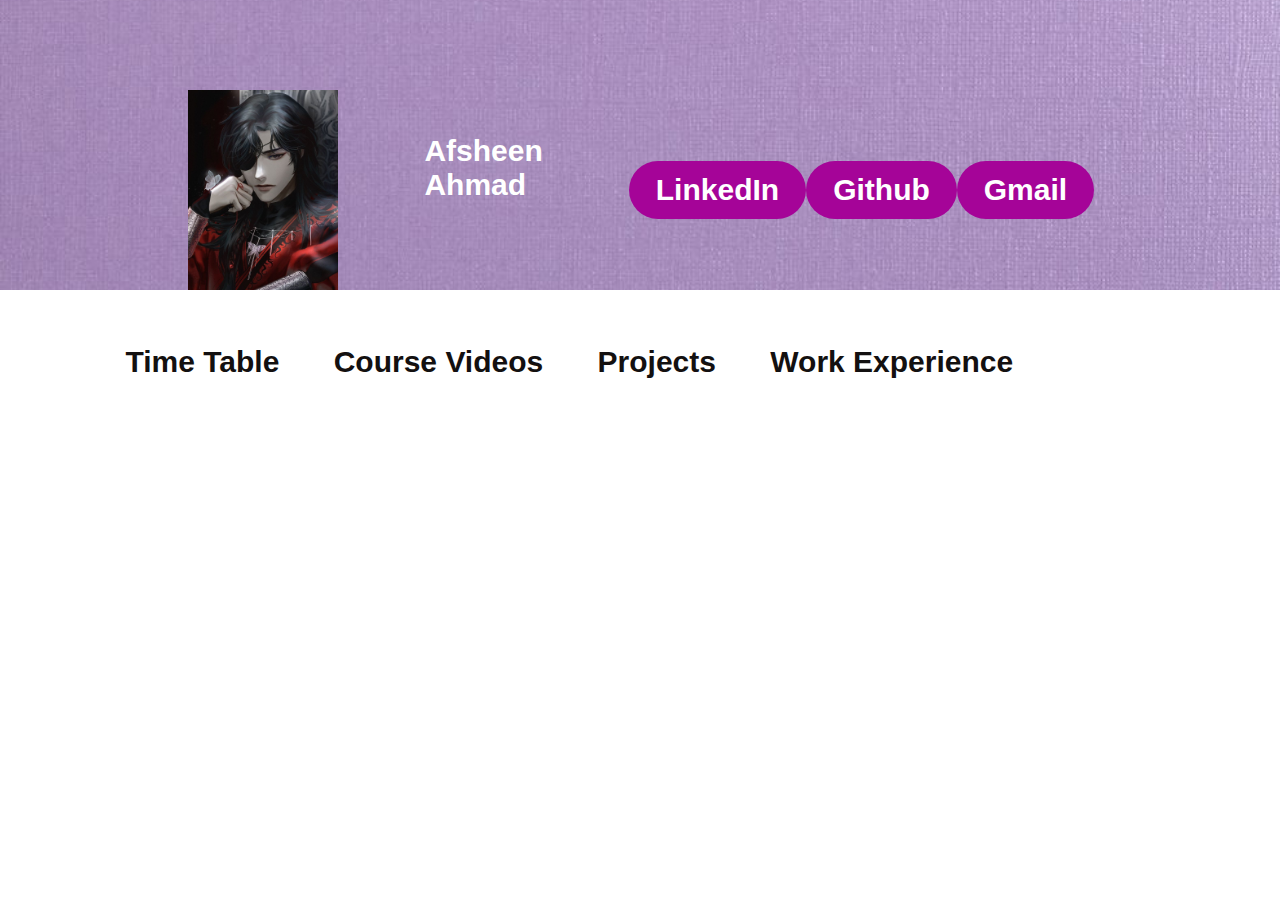
<file: index.html>
<!DOCTYPE html>
<html lang="en">

<head>
    <meta charset="UTF-8">
    <meta http-equiv="X-UA-Compatible" content="IE=edge">
    <meta name="viewport" content="width=device-width, initial-scale=1.0">
    <link rel="stylesheet" href="style.css">
    <title>My Profile</title>

</head>

<body>

    <div class="hero">
        <nav>
            <nav>
                <img src="./HuaCheng.jpg" , width="150" , height="200" alt="">

            </nav>
            <h2 class="logo"> Afsheen Ahmad</h2>



            <nav>
                <a href="https://www.linkedin.com/in/afsheen-ahmad-27b10b232/" class="btn">LinkedIn</a>
                <a href="https://github.com/afsheen7576" class="btn"> Github</a>
                <a href="afsheen7576@gmail" class="btn">Gmail</a>
            </nav>


        </nav>

    </div>


    <nav>
        <h3>
            <ul>
                <li><a href="./TimeTable.html">Time Table</a></li>
                <li><a href="./CourseVideo.html">Course Videos</a></li>
                <li><a href="./Projects.html">Projects</a></li>
                <li><a href="./Work Experience.html">Work Experience</a></li>
            </ul>
        </h3>
    </nav>





</body>

</html>
</file>
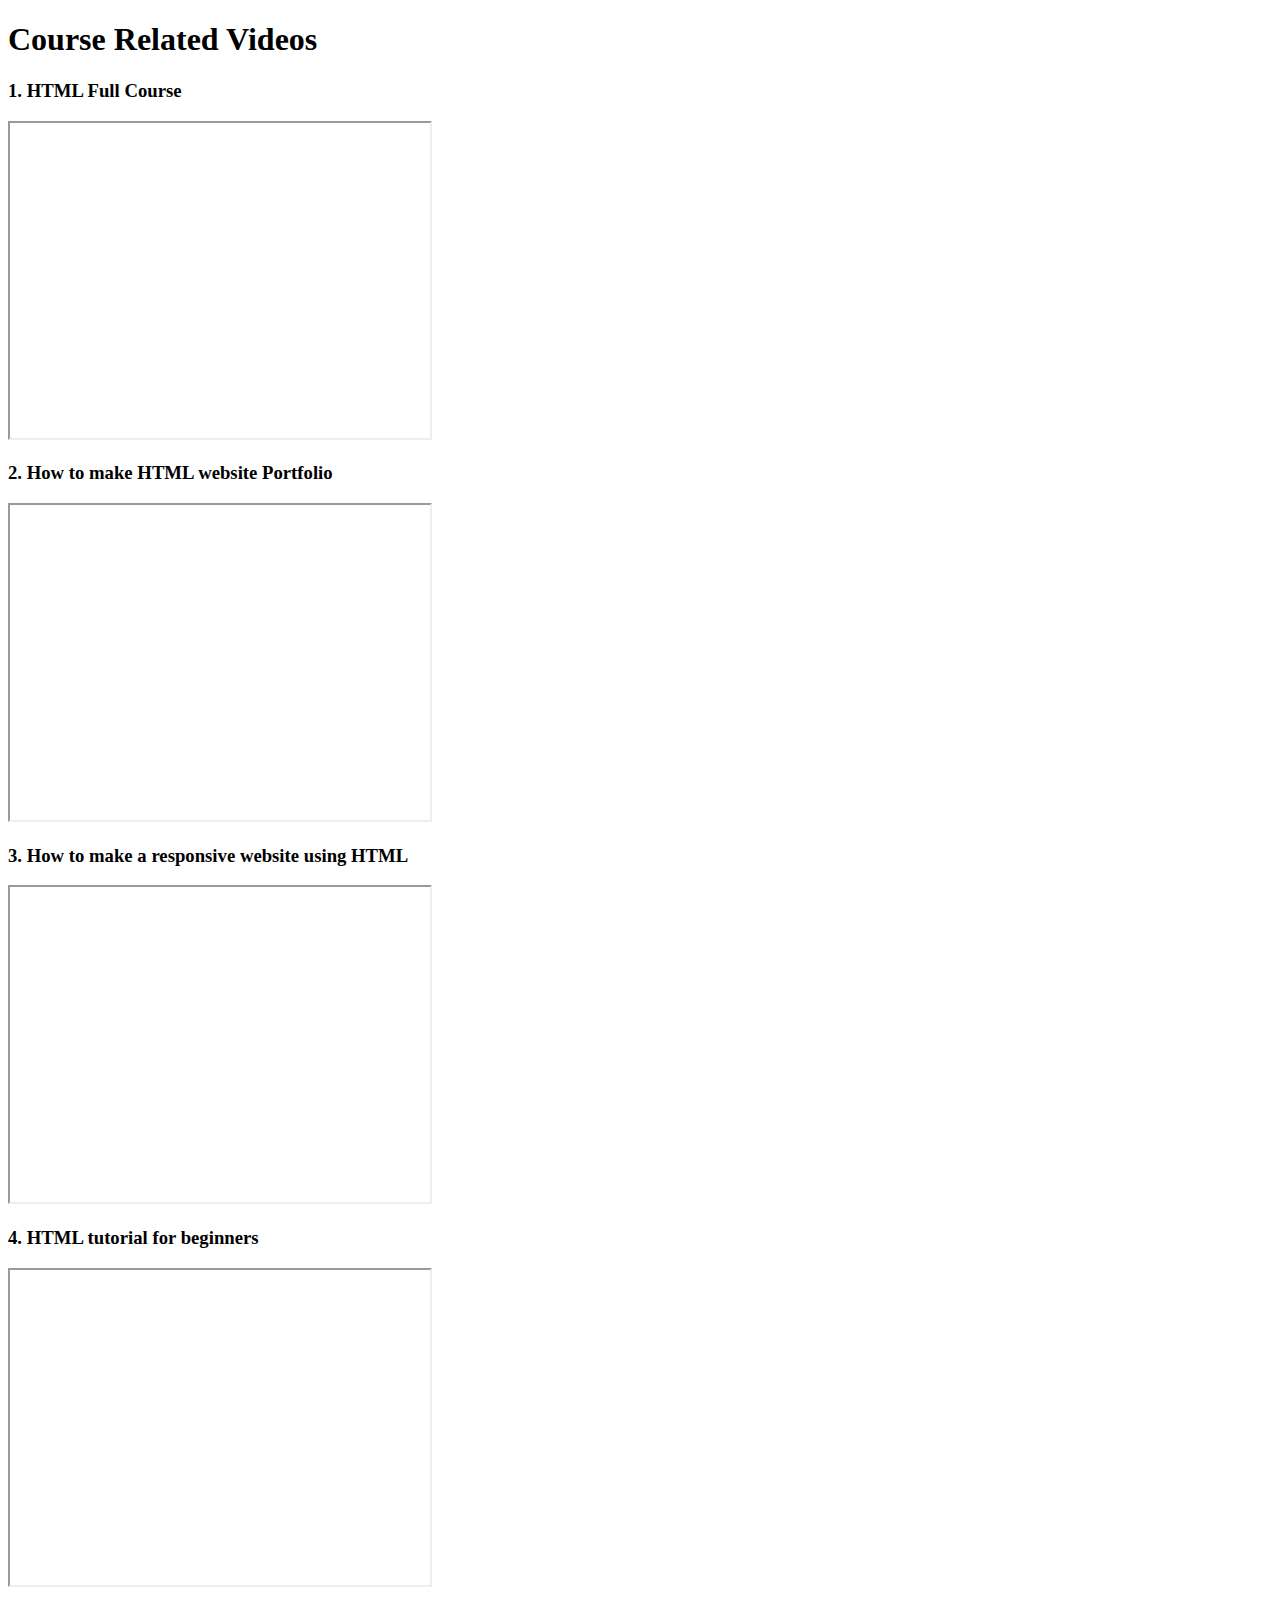
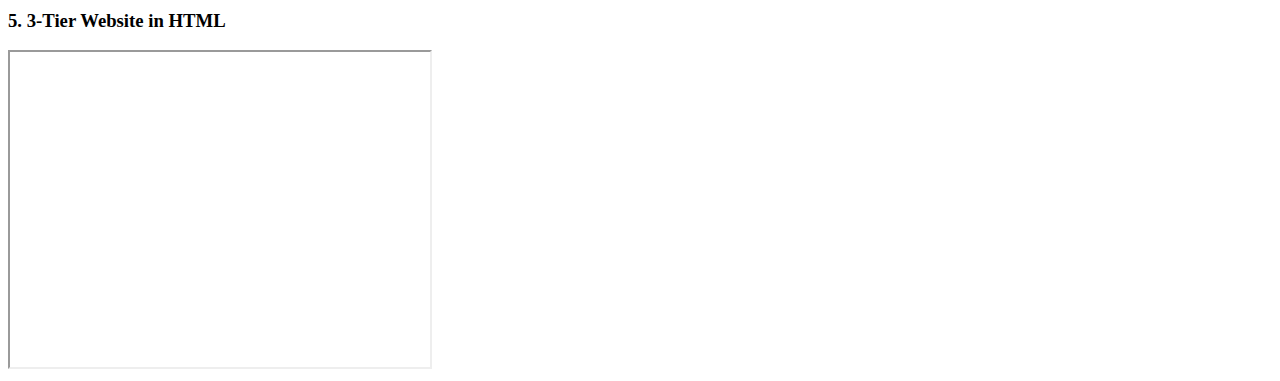
<file: CourseVideo.html>
<!DOCTYPE html>
<html lang="en">

<head>
    <meta charset="UTF-8">
    <meta http-equiv="X-UA-Compatible" content="IE=edge">
    <meta name="viewport" content="width=device-width, initial-scale=1.0">
    <title>Course Related Videos</title>
</head>

<body>
    <h1>Course Related Videos</h1>
    <h3>1. HTML Full Course</h3>
</body>

<iframe width="420" height="315" src="https://www.youtube.com/watch?v=0YFrGy_mzjY">
</iframe>

<h3>2. How to make HTML website Portfolio</h3>

<iframe width="420" height="315" src="https://www.youtube.com/watch?v=pQN-pnXPaVg">
</iframe>

<h3>3. How to make a responsive website using HTML</h3>

<iframe width="420" height="315" src="https://www.youtube.com/watch?v=yQimoqo0-7g">
</iframe>

<h3>4. HTML tutorial for beginners </h3>

<iframe width="420" height="315" src="https://www.youtube.com/watch?v=qz0aGYrrlhU">
</iframe>

<h3>5. 3-Tier Website in HTML</h3>

<iframe width="420" height="315" src="https://www.youtube.com/watch?v=lBfshkPlMW8">
</iframe>

</html>
</file>
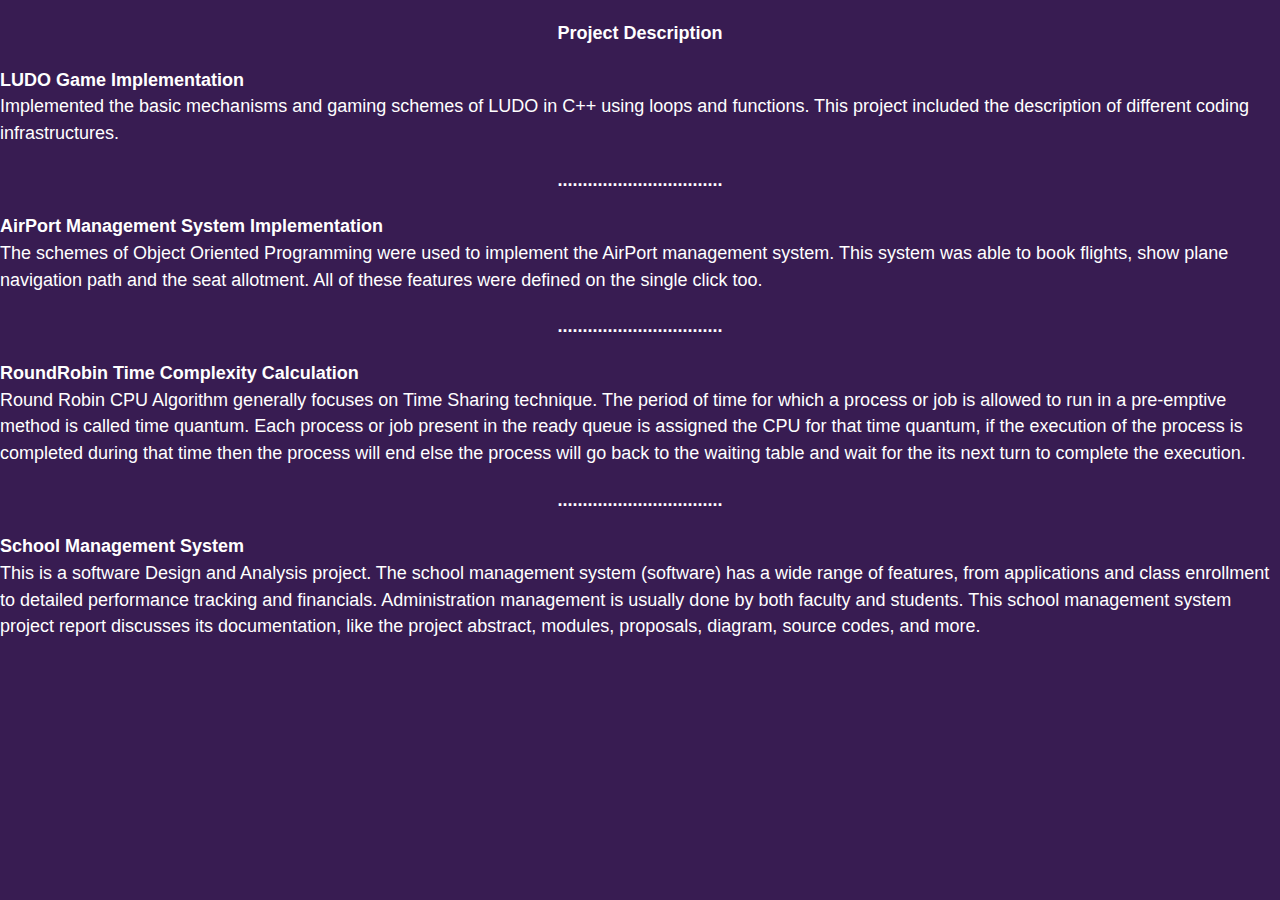
<file: Projects.html>
<!DOCTYPE html>
<html>

<head>
    <meta charset="utf-8">
    <title>Projects</title>
    <link href="ProjectCSS.css" rel="stylesheet" type="text/css">
</head>

<body>
    <h2>Project Description</h2>
    <nav>
        <h3>LUDO Game Implementation</h3>
        Implemented the basic mechanisms and gaming schemes of LUDO in C++ using loops and functions. This project included the description of different coding infrastructures.
    </nav>
    <h3>.................................</h3>
    <nav>
        <h3>AirPort Management System Implementation</h3>
        The schemes of Object Oriented Programming were used to implement the AirPort management system. This system was able to book flights, show plane navigation path and the seat allotment. All of these features were defined on the single click too.
    </nav>
    <h3>.................................</h3>
    <nav>
        <h3>RoundRobin Time Complexity Calculation</h3>
        Round Robin CPU Algorithm generally focuses on Time Sharing technique. The period of time for which a process or job is allowed to run in a pre-emptive method is called time quantum. Each process or job present in the ready queue is assigned the CPU for
        that time quantum, if the execution of the process is completed during that time then the process will end else the process will go back to the waiting table and wait for the its next turn to complete the execution.

    </nav>
    <h3>.................................</h3>
    <nav>
        <h3>School Management System</h3>
        This is a software Design and Analysis project. The school management system (software) has a wide range of features, from applications and class enrollment to detailed performance tracking and financials. Administration management is usually done by
        both faculty and students. This school management system project report discusses its documentation, like the project abstract, modules, proposals, diagram, source codes, and more.

    </nav>
</body>

</html>
</file>
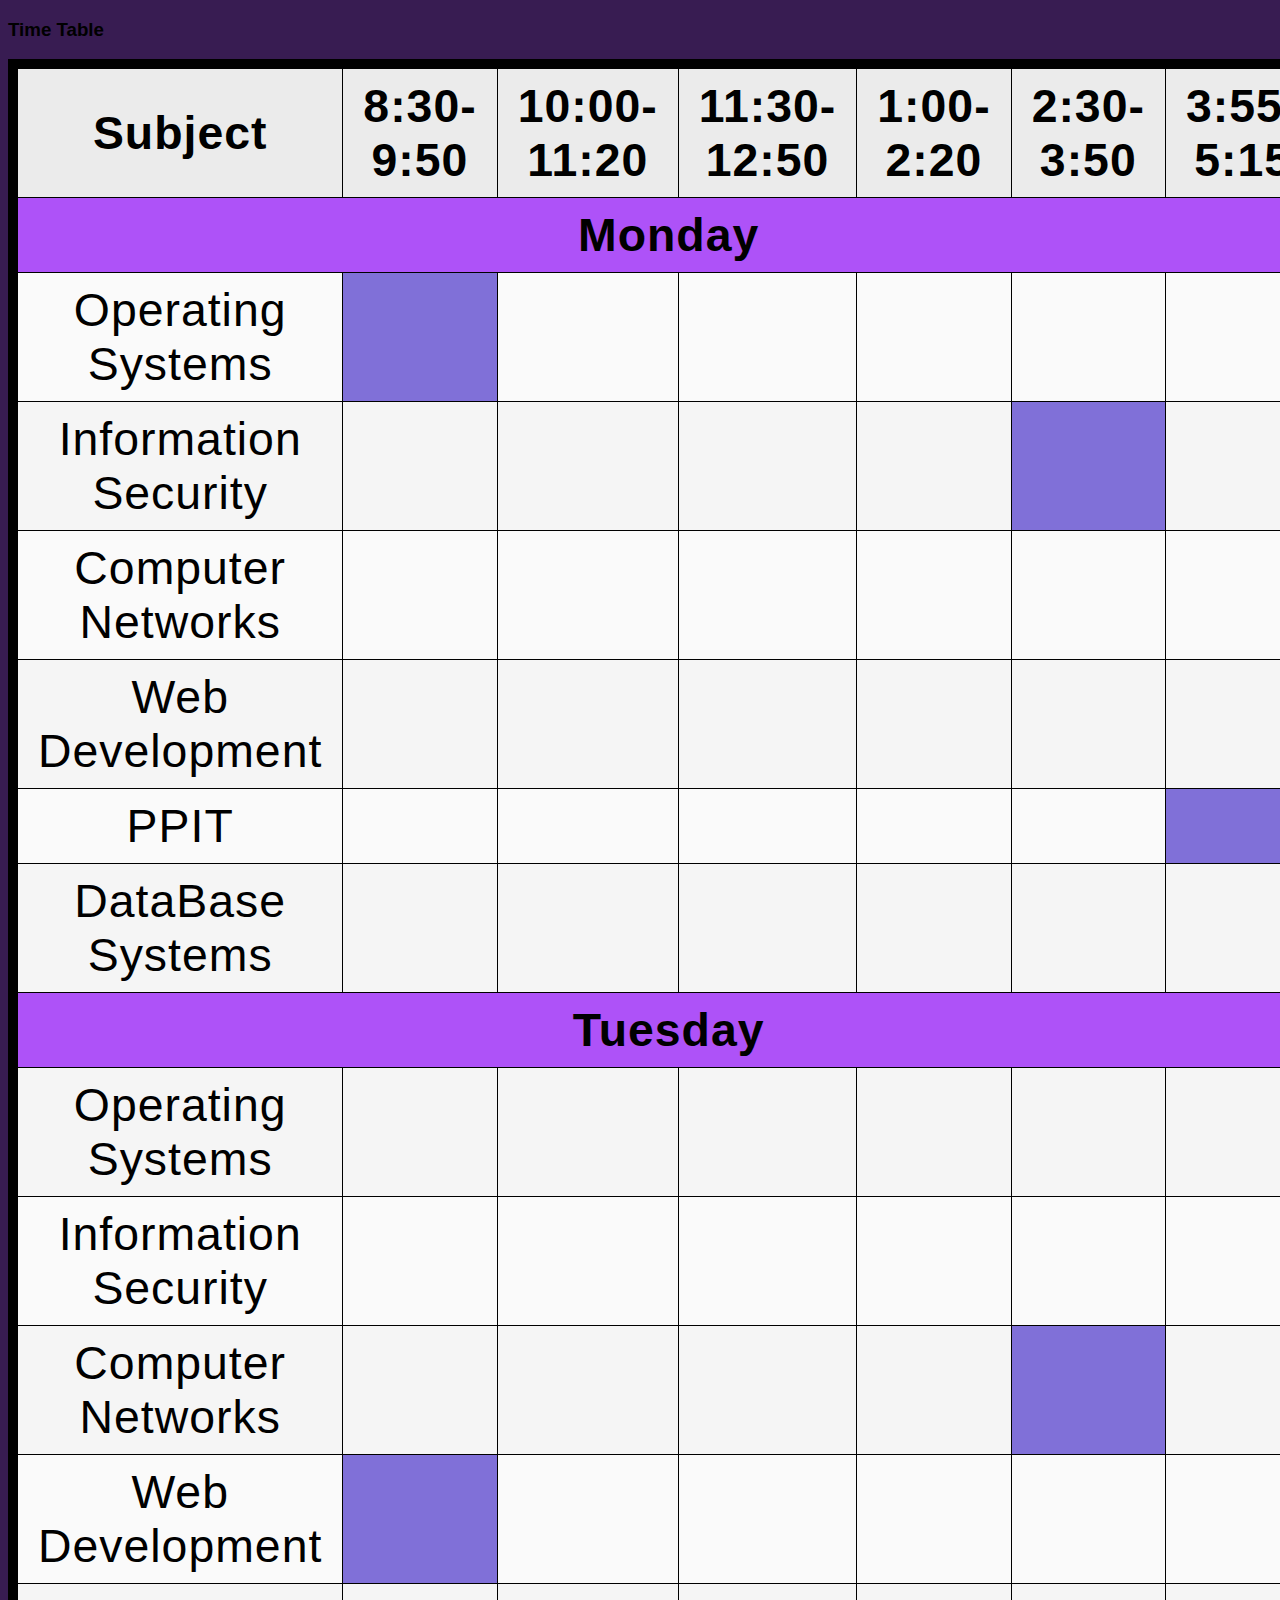
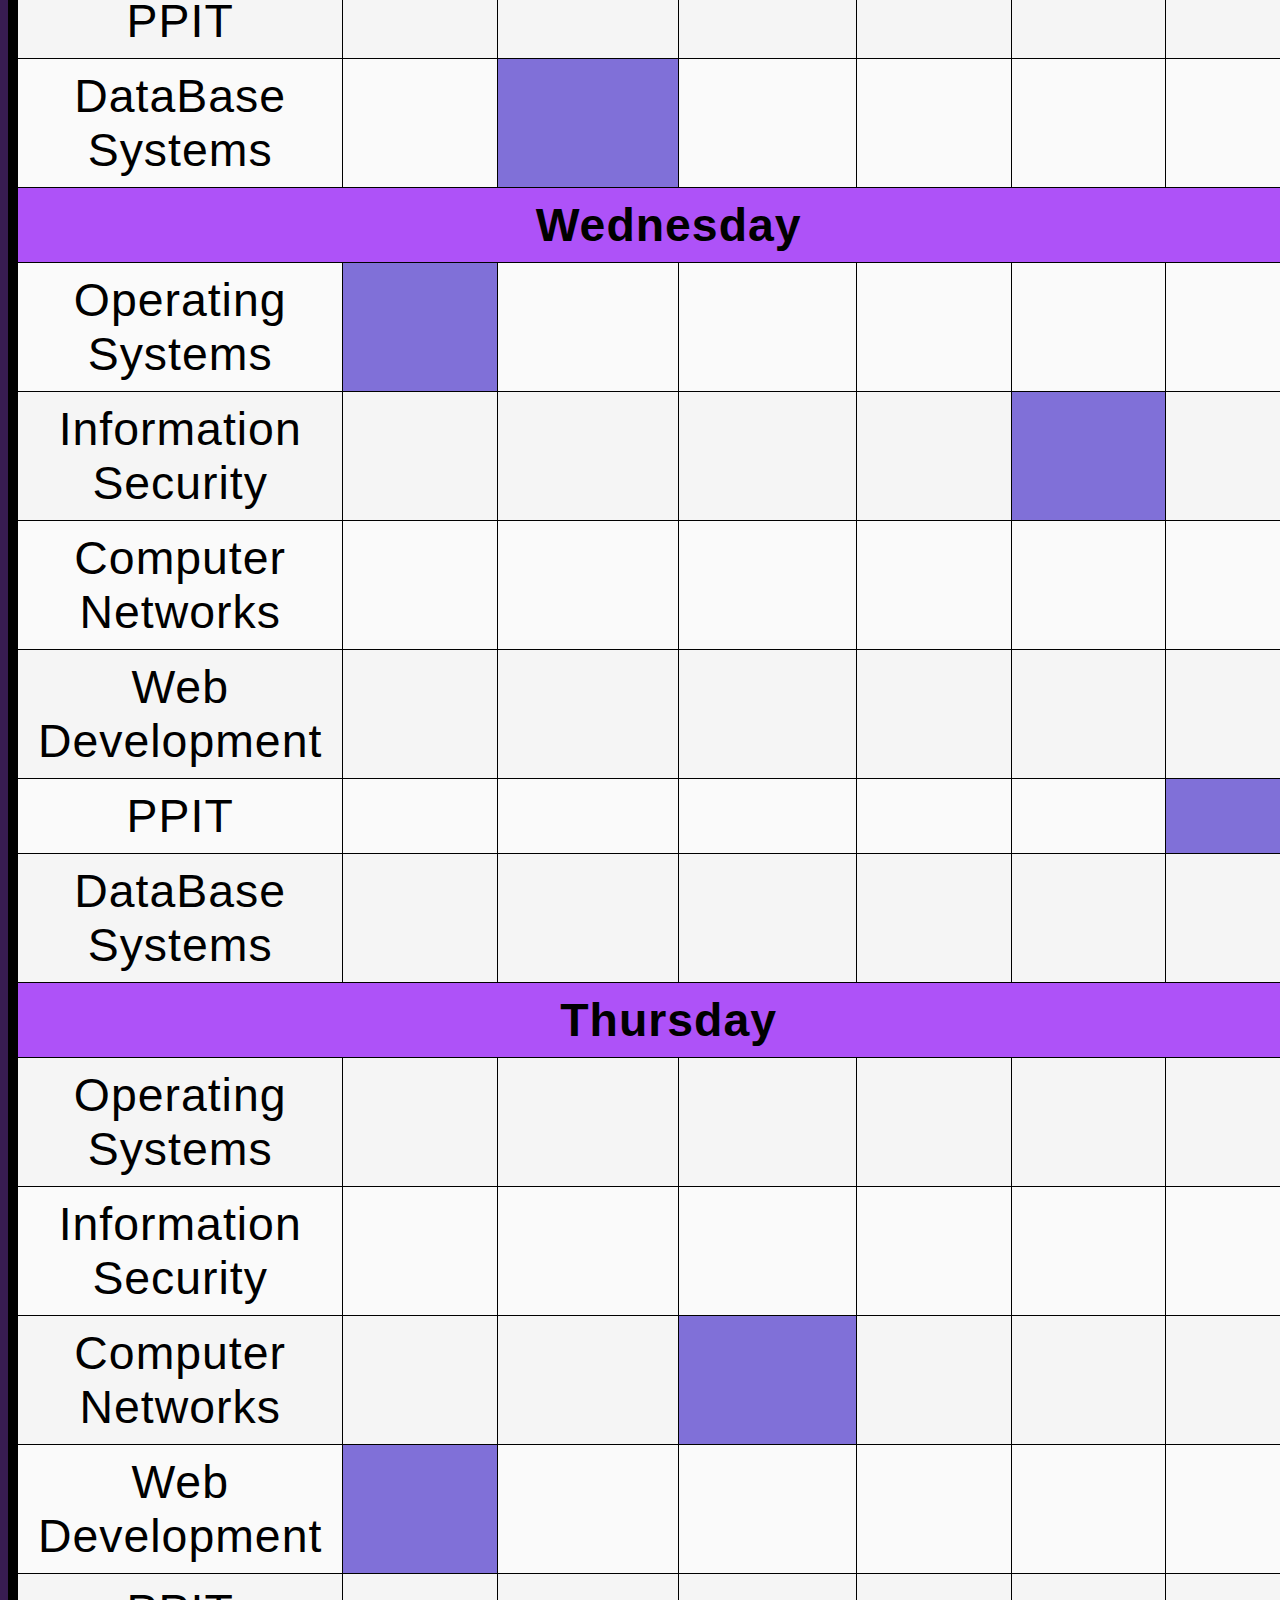
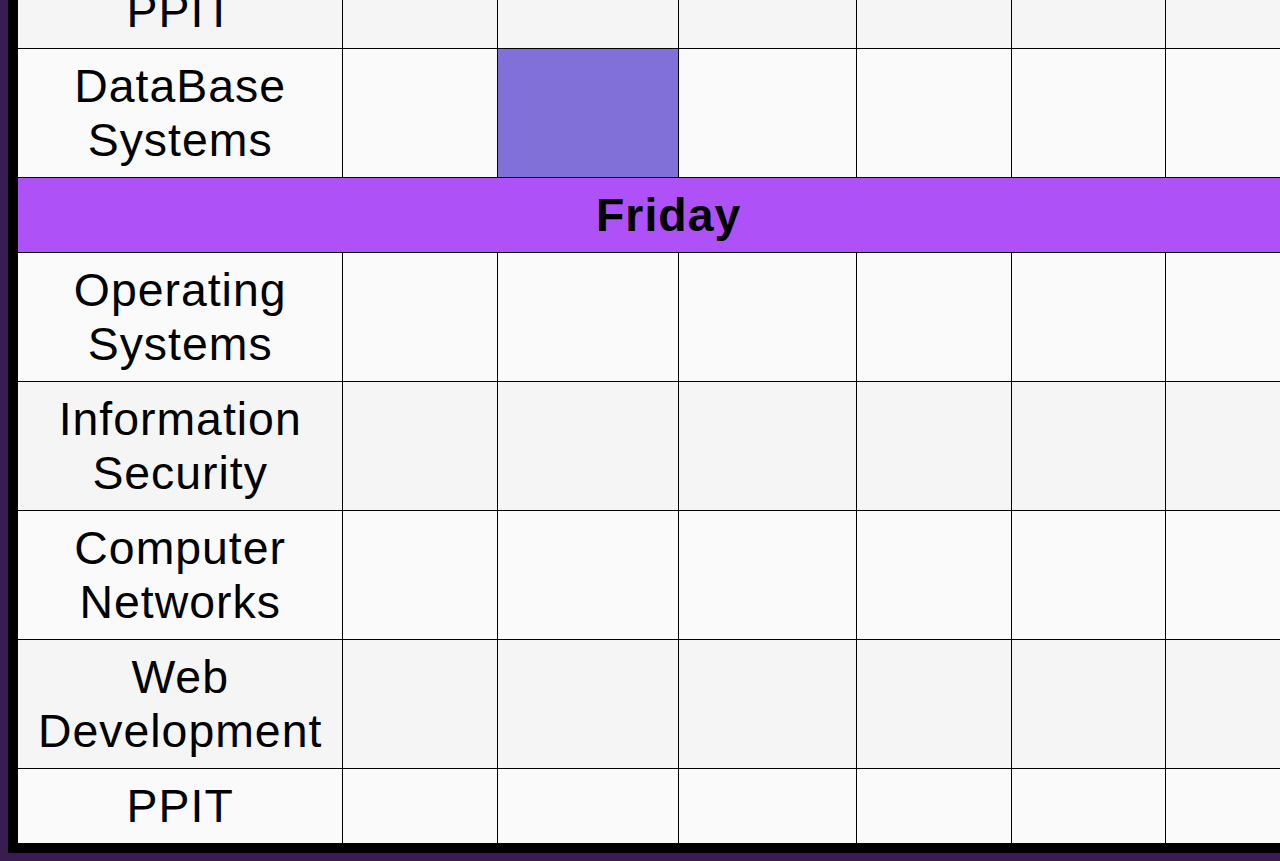
<file: TimeTable.html>
<!DOCTYPE html>
<html>

<head>
    <meta charset="utf-8">
    <title>Time Table</title>
    <link href="TimeTableCSS.css" rel="stylesheet" type="text/css">
</head>

<body>

    <table>


        <th colspan="10" , style="background-color: rgb(174, 82, 248)">Monday</th>

        <tr>
            <td>Operating Systems</td>
            <td style="background-color: rgb(128, 112, 216)"></td>
            <td></td>
            <td></td>
            <td></td>
            <td></td>
            <td></td>



        </tr>
        <tr>
            <td>Information Security
                <td></td>
                <td></td>
                <td></td>
                <td></td>
                <td style="background-color: rgb(128, 112, 216)"></td>
                <td></td>



        </tr>
        <tr>
            <td>Computer Networks</td>
            <td> </td>
            <td></td>
            <td></td>
            <td></td>
            <td></td>
            <td></td>



        </tr>
        <tr>
            <td>Web Development</td>
            <td></td>
            <td></td>
            <td></td>
            <td></td>
            <td></td>
            <td></td>



        </tr>
        <tr>
            <td>PPIT</td>
            <td></td>
            <td></td>
            <td></td>
            <td></td>
            <td></td>
            <td style="background-color: rgb(128, 112, 216)"></td>



        </tr>
        <tr>
            <td>DataBase Systems</td>
            <td></td>
            <td></td>
            <td></td>
            <td></td>
            <td></td>
            <td></td>



        </tr>

        <th colspan="10" , style="background-color:  rgb(174, 82, 248)">Tuesday</th>

        <tr>
            <td>Operating Systems</td>
            <td></td>
            <td></td>
            <td></td>
            <td></td>
            <td></td>
            <td></td>



        </tr>
        <tr>
            <td>Information Security
                <td></td>
                <td></td>
                <td></td>
                <td></td>
                <td></td>
                <td></td>



        </tr>
        <tr>
            <td>Computer Networks</td>
            <td> </td>
            <td></td>
            <td></td>
            <td></td>
            <td style="background-color: rgb(128, 112, 216)"></td>
            <td></td>



        </tr>
        <tr>
            <td>Web Development</td>
            <td style="background-color: rgb(128, 112, 216)"></td>
            <td></td>
            <td></td>
            <td></td>
            <td></td>
            <td></td>



        </tr>
        <tr>
            <td>PPIT</td>
            <td></td>
            <td></td>
            <td></td>
            <td></td>
            <td></td>
            <td></td>



        </tr>
        <tr>
            <td>DataBase Systems</td>
            <td></td>
            <td style="background-color: rgb(128, 112, 216)"></td>
            <td></td>
            <td></td>
            <td></td>
            <td></td>



        </tr>
        <th colspan="10" , style="background-color: rgb(174, 82, 248)">Wednesday</th>

        <tr>
            <td>Operating Systems</td>
            <td style="background-color: rgb(128, 112, 216)"></td>
            <td></td>
            <td></td>
            <td></td>
            <td></td>
            <td></td>



        </tr>
        <tr>
            <td>Information Security
                <td></td>
                <td></td>
                <td></td>
                <td></td>
                <td style="background-color: rgb(128, 112, 216)"></td>
                <td></td>



        </tr>
        <tr>
            <td>Computer Networks</td>
            <td> </td>
            <td></td>
            <td></td>
            <td></td>
            <td></td>
            <td></td>



        </tr>
        <tr>
            <td>Web Development</td>
            <td></td>
            <td></td>
            <td></td>
            <td></td>
            <td></td>
            <td></td>



        </tr>
        <tr>
            <td>PPIT</td>
            <td></td>
            <td></td>
            <td></td>
            <td></td>
            <td></td>
            <td style="background-color: rgb(128, 112, 216)"></td>



        </tr>
        <tr>
            <td>DataBase Systems</td>
            <td></td>
            <td></td>
            <td></td>
            <td></td>
            <td></td>
            <td></td>



        </tr>
        <th colspan="10" , style="background-color: rgb(174, 82, 248)">Thursday</th>

        <tr>
            <td>Operating Systems</td>
            <td></td>
            <td></td>
            <td></td>
            <td></td>
            <td></td>
            <td></td>



        </tr>
        <tr>
            <td>Information Security
                <td></td>
                <td></td>
                <td></td>
                <td></td>
                <td></td>
                <td></td>



        </tr>
        <tr>
            <td>Computer Networks</td>
            <td> </td>
            <td></td>
            <td style="background-color: rgb(128, 112, 216)"></td>
            <td></td>
            <td></td>
            <td></td>



        </tr>
        <tr>
            <td>Web Development</td>
            <td style="background-color: rgb(128, 112, 216)"></td>
            <td></td>
            <td></td>
            <td></td>
            <td></td>
            <td></td>



        </tr>
        <tr>
            <td>PPIT</td>
            <td></td>
            <td></td>
            <td></td>
            <td></td>
            <td></td>
            <td></td>



        </tr>
        <tr>
            <td>DataBase Systems</td>
            <td></td>
            <td style="background-color: rgb(128, 112, 216)"></td>
            <td></td>
            <td></td>
            <td></td>
            <td "></td>



        </tr>
        <th colspan="10 " , style="background-color: rgb(174, 82, 248) ">Friday</th>

        <tr>
            <td>Operating Systems</td>
            <td></td>
            <td></td>
            <td></td>
            <td></td>
            <td></td>
            <td></td>



        </tr>
        <tr>
            <td>Information Security
                <td></td>
                <td></td>
                <td></td>
                <td></td>
                <td></td>
                <td></td>



        </tr>
        <tr>
            <td>Computer Networks</td>
            <td> </td>
            <td></td>
            <td></td>
            <td></td>
            <td></td>
            <td></td>



        </tr>
        <tr>
            <td>Web Development</td>
            <td></td>
            <td></td>
            <td></td>
            <td></td>
            <td></td>
            <td></td>



        </tr>
        <tr>
            <td>PPIT</td>
            <td></td>
            <td></td>
            <td></td>
            <td></td>
            <td></td>
            <td></td>



        </tr>


        <thead>
            <th>Subject</th>
            <th>8:30-9:50</th>
            <th>10:00-11:20</th>
            <th>11:30-12:50</th>
            <th>1:00-2:20</th>
            <th>2:30-3:50</th>
            <th>3:55-5:15</th>



            <thead>

               <h3> Time Table </h3>
    </table>
</body>

</html>
</file>
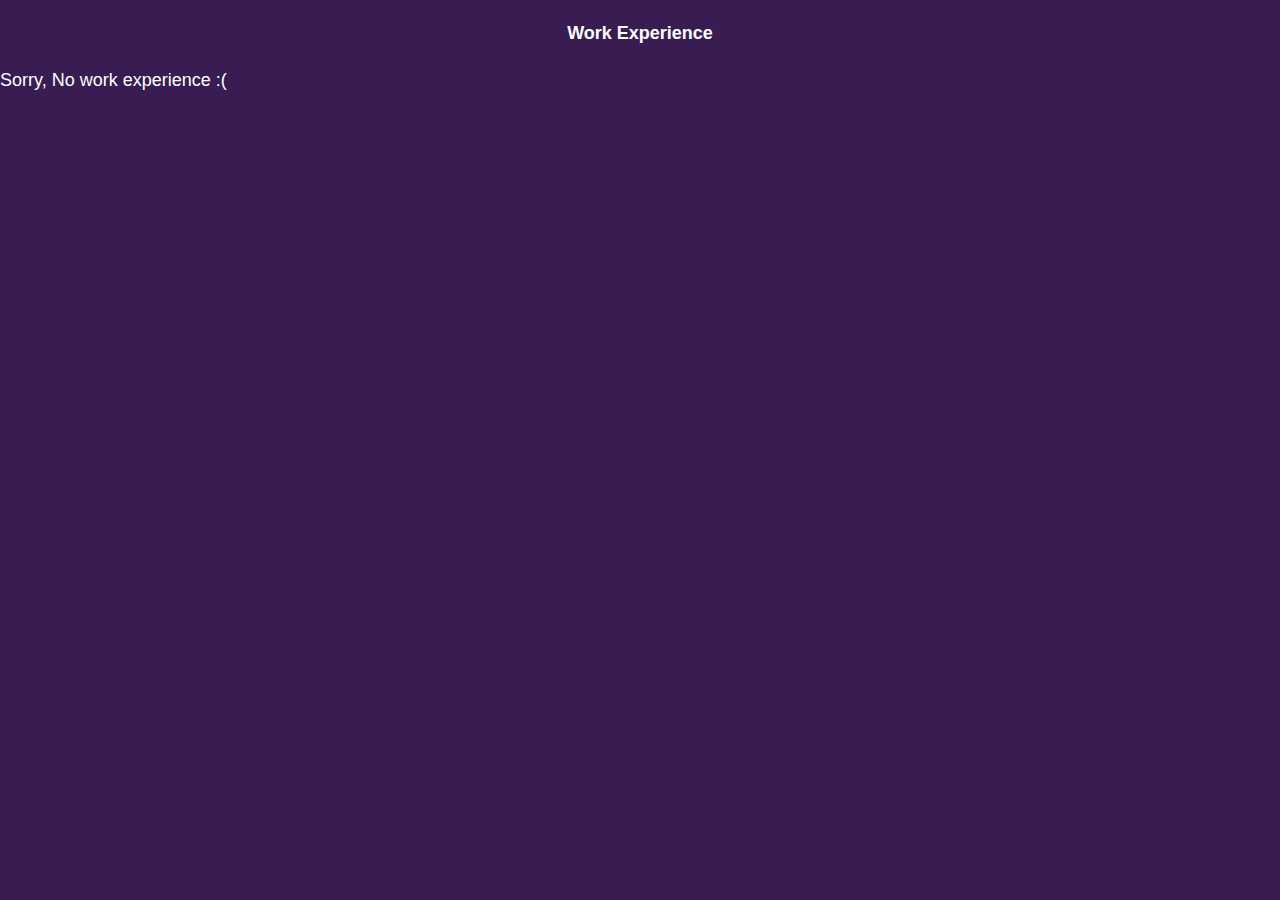
<file: Work Experience.html>
<!DOCTYPE html>
<html>

<head>
    <meta charset="utf-8">
    <title>Projects</title>
    <link href="Work Experience.css" rel="stylesheet" type="text/css">
</head>

<body>
    <h2>Work Experience</h2>
    <nav>
        Sorry, No work experience :(
    </nav>
</body>

</html>
</file>
<file: style.css>
* {
    padding: 0;
    margin: 0;
    font-family: 'Roboto Slab', sans-serif;
    font-size: 30px;
    box-sizing: border-box;
    color: white;
}

.hero {
    height: auto;
    width: auto;
    background-image: url(./AMULET\ -\ Bazzill\ Bling\ 12x12\ Cardstock\ -\ 25\ Pack.jpg);
    background-color: black;
    background-size: cover;
    background-position: center;
}

nav {
    display: flex;
    align-items: center;
    justify-content: space-between;
    padding-top: 45px;
    padding-left: 8%;
    padding-right: 8%;
}

logo {
    color: rgb(83, 38, 119);
    font-size: large;
    letter-spacing: 1px;
    text-align: right;
    cursor: pointer;
}

span {
    color: purple;
    font-size: 20px;
}

nav ul li {
    list-style-type: none;
    display: inline-block;
    padding: 10px 23px;
}

nav ul li a {
    line-break: auto;
    color: rgb(19, 16, 16);
    text-decoration: none;
    font-weight: bold;
    text-transform: capitalize;
}

nav ul li b {
    line-break: auto;
    color: black;
    text-decoration: none;
    font-weight: bold;
    text-transform: capitalize;
}

nav ul li a:hover {
    color: rgb(110, 108, 190);
    transition: .2s;
}

nav ul li b:hover {
    color: rgb(110, 108, 190);
    transition: .2s;
}

.btn {
    background-color: rgb(165, 4, 152);
    text-decoration: none;
    border: 2px solid transparent;
    font-weight: bold;
    padding: 10px 25px;
    border-radius: 30px;
    transition: transform .2s;
}

.btn:hover {
    transform: scale(1.30)
}
</file>
<file: ProjectCSS.css>
* {
    padding: 0;
    margin: 0;
    font-family: 'Roboto Slab', sans-serif;
    font-size: 18px;
    box-sizing: border-box;
    color: white;
}

html {
    font-family: sans-serif;
    text-align: center;
    background-color: rgb(56, 28, 82);
    text-emphasis-color: white;
    font: size 18px;
    background: position 10px;
    line-height: 50pt;
}

nav {
    text-align: left;
    line-height: 20pt;
}

space {
    text-align: left;
}
</file>
<file: TimeTableCSS.css>
html {
    font-family: sans-serif;
    background-color: rgb(56, 28, 82);
}

table {
    border-collapse: collapse;
    border: 10px solid rgb(0, 0, 0);
    letter-spacing: 1px;
    font-size: 2.9rem;
}

td,
th {
    border: 1px solid rgb(0, 0, 0);
    padding: 10px 20px;
}

th {
    background-color: rgb(235, 235, 235);
}

td {
    text-align: center;
}

tr:nth-child(even) td {
    background-color: rgb(250, 250, 250);
}

tr:nth-child(odd) td {
    background-color: rgb(245, 245, 245);
}

caption {
    padding: 10px;
    font-size: 50px;
}
</file>
<file: Work Experience.css>
* {
    padding: 0;
    margin: 0;
    font-family: 'Roboto Slab', sans-serif;
    font-size: 18px;
    box-sizing: border-box;
    color: white;
}

html {
    font-family: sans-serif;
    text-align: center;
    background-color: rgb(56, 28, 82);
    text-emphasis-color: white;
    font: size 18px;
    background: position 10px;
    line-height: 50pt;
}

nav {
    text-align: left;
    line-height: 20pt;
}

space {
    text-align: left;
}
</file>
